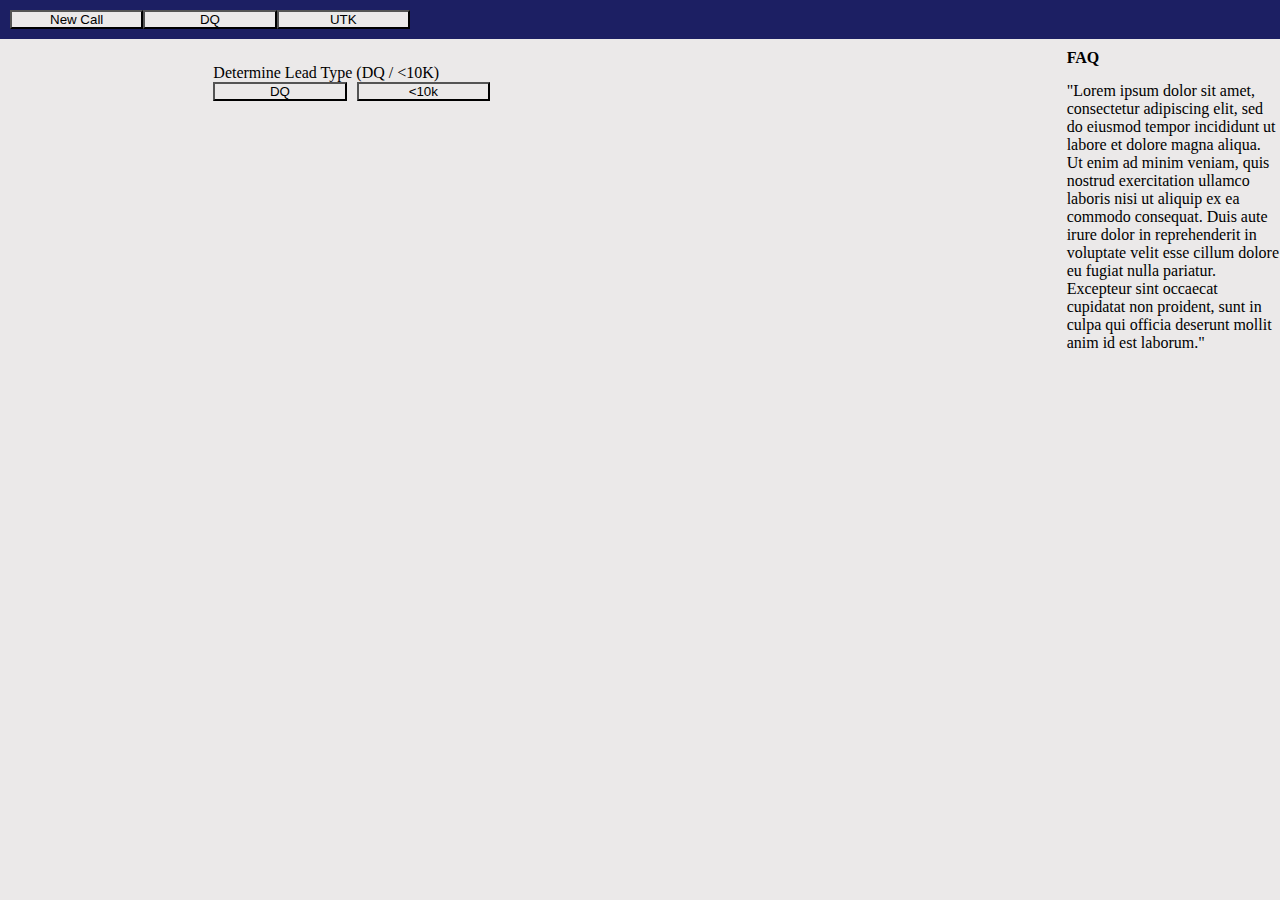
<file: index.html>
<!DOCTYPE html>
<html lang="en">
<head>
    <meta charset="UTF-8">
    <meta http-equiv="X-UA-Compatible" content="IE=edge">
    <meta name="viewport" content="width=device-width, initial-scale=1.0">
    <script src="index.js" defer></script>
    <link rel="stylesheet" href="style.css">
    <title>Main Script</title>
</head>
<body>
    <body>
        <div id="top-nav">
            <button id="reload" onclick="ResetAll()">New Call</button>
            <button class="dq" onclick="window.location.href='./dq.html'">DQ</button>
            <button class="utk" onclick="window.location.href='./utk.html'">UTK</button>
        </div>
        <div id="container">
            <!--Left and right divs are for adding notes/FAQs -->
            <div class="left"></div>
            <div id="" class="center">
                <div class="question">Determine Lead Type (DQ / &lt;10K)</div>
                <div class="answer-container">
                    <button class="dq" onclick="window.location.href='./dq.html'">DQ</button>
                    <button class="utk" onclick="window.location.href='./utk.html'">&lt;10k</button>
                </div>
            </div>  
            <div class="right">
                <div id="faq-title">FAQ</div>
                <div id="faq-content">"Lorem ipsum dolor sit amet, consectetur adipiscing elit, sed do eiusmod tempor incididunt ut labore et dolore magna aliqua. Ut enim ad minim veniam, quis nostrud exercitation ullamco laboris nisi ut aliquip ex ea commodo consequat. Duis aute irure dolor in reprehenderit in voluptate velit esse cillum dolore eu fugiat nulla pariatur. Excepteur sint occaecat cupidatat non proident, sunt in culpa qui officia deserunt mollit anim id est laborum."</div>
                         
            </div>
        </div>
    
    </body>
</body>
</html>
</file>
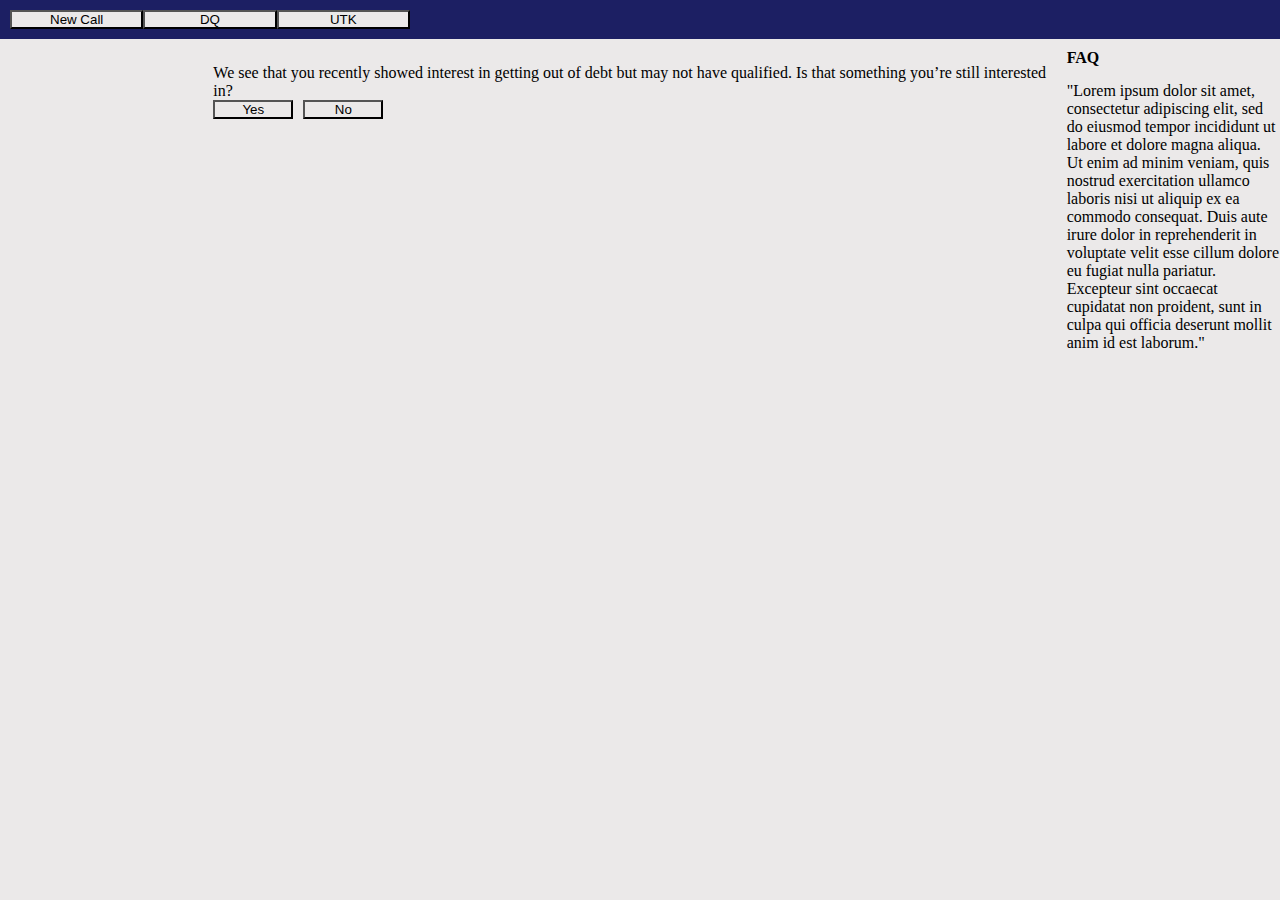
<file: dq.html>
<!DOCTYPE html>
<html lang="en">
<head>
    <meta charset="UTF-8">
    <meta http-equiv="X-UA-Compatible" content="IE=edge">
    <meta name="viewport" content="width=device-width, initial-scale=1.0">
    <script src="dq.js" defer></script>
    <link rel="stylesheet" href="style.css">
    <title>DQ Script</title>
</head>
<body>
    <div id="top-nav">
        <button id="reload" onclick="ResetAll()">New Call</button>
        <button class="dq" onclick="window.location.href='./dq.html'">DQ</button>
        <button class="utk" onclick="window.location.href='./utk.html'">UTK</button>
    </div>
    <div id="container">
        <!--Left and right divs are for adding notes/FAQs -->
        <div class="left"></div>
        <div id = "center" class="center"></div>  
        <div class="right">
            <div id="faq-title">FAQ</div>
            <div id="faq-content">"Lorem ipsum dolor sit amet, consectetur adipiscing elit, sed do eiusmod tempor incididunt ut labore et dolore magna aliqua. Ut enim ad minim veniam, quis nostrud exercitation ullamco laboris nisi ut aliquip ex ea commodo consequat. Duis aute irure dolor in reprehenderit in voluptate velit esse cillum dolore eu fugiat nulla pariatur. Excepteur sint occaecat cupidatat non proident, sunt in culpa qui officia deserunt mollit anim id est laborum."</div>
                     
        </div>
    </div>
</body>
</html>
</file>
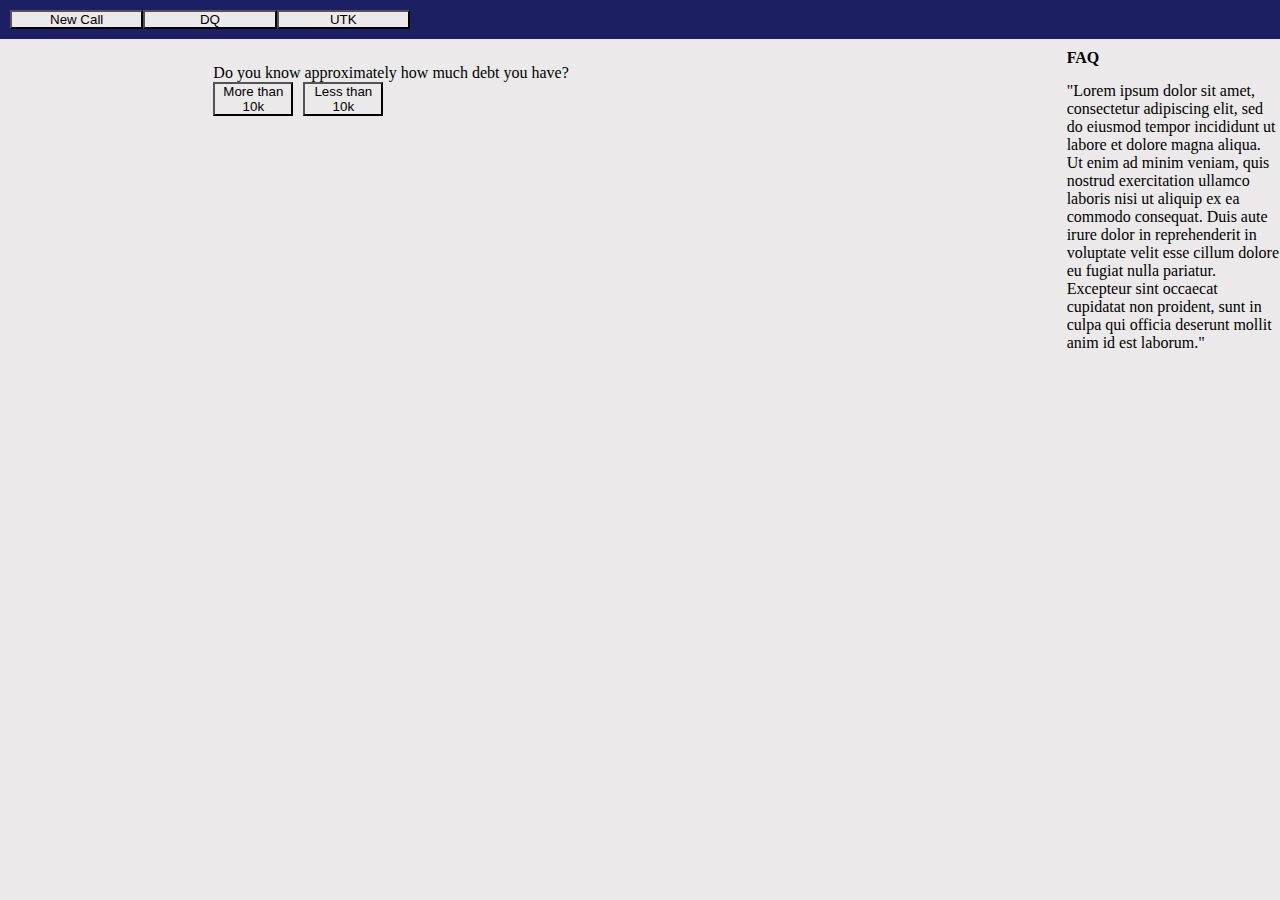
<file: utk.html>
<!DOCTYPE html>
<html lang="en">
<head>
    <meta charset="UTF-8">
    <meta http-equiv="X-UA-Compatible" content="IE=edge">
    <meta name="viewport" content="width=device-width, initial-scale=1.0">
    <script src="utk.js" defer></script>
    <link rel="stylesheet" href="style.css">
    <title>UTK Script</title>
</head>
<body>
    <div id="top-nav">
        <button id="reload" onclick="ResetAll()">New Call</button>
        <button class="dq" onclick="window.location.href='./dq.html'">DQ</button>
        <button class="utk" onclick="window.location.href='./utk.html'">UTK</button>
    </div>
    <div id="container">
        <!--Left and right divs are for adding notes/FAQs -->
        <div class="left"></div>
        <div id = "center" class="center"></div>  
        <div class="right">
            <div id="faq-title">FAQ</div>
            <div id="faq-content">"Lorem ipsum dolor sit amet, consectetur adipiscing elit, sed do eiusmod tempor incididunt ut labore et dolore magna aliqua. Ut enim ad minim veniam, quis nostrud exercitation ullamco laboris nisi ut aliquip ex ea commodo consequat. Duis aute irure dolor in reprehenderit in voluptate velit esse cillum dolore eu fugiat nulla pariatur. Excepteur sint occaecat cupidatat non proident, sunt in culpa qui officia deserunt mollit anim id est laborum."</div>
                     
        </div>
    </div>
</body>
</html>
</file>
<file: style.css>
* {
    padding: 0px;
    margin: 0px;
    background: rgb(235, 233, 233)
}

#top-nav {
    padding: 10px;
    background: #1c1f63;
    display: flex;
}

#reload {
    width: 10em;
}

#container {
    display: grid;
    grid-template-columns: 1fr 4fr 1fr;
    
}
.dq,
.utk{
    width: 10em;
}

.answer-container {
      display:flex;
      gap: 10px;
      
}
#answerA,
#answerB {
    width: 6em;
}
  .question {
      margin-top: 25px;
      
}
.previous-answer {
font-weight: bold;
}
#faq-title {
font-weight: bold;
padding: 10px 0px 15px 0px;
}
#faq-content {

}
</file>
